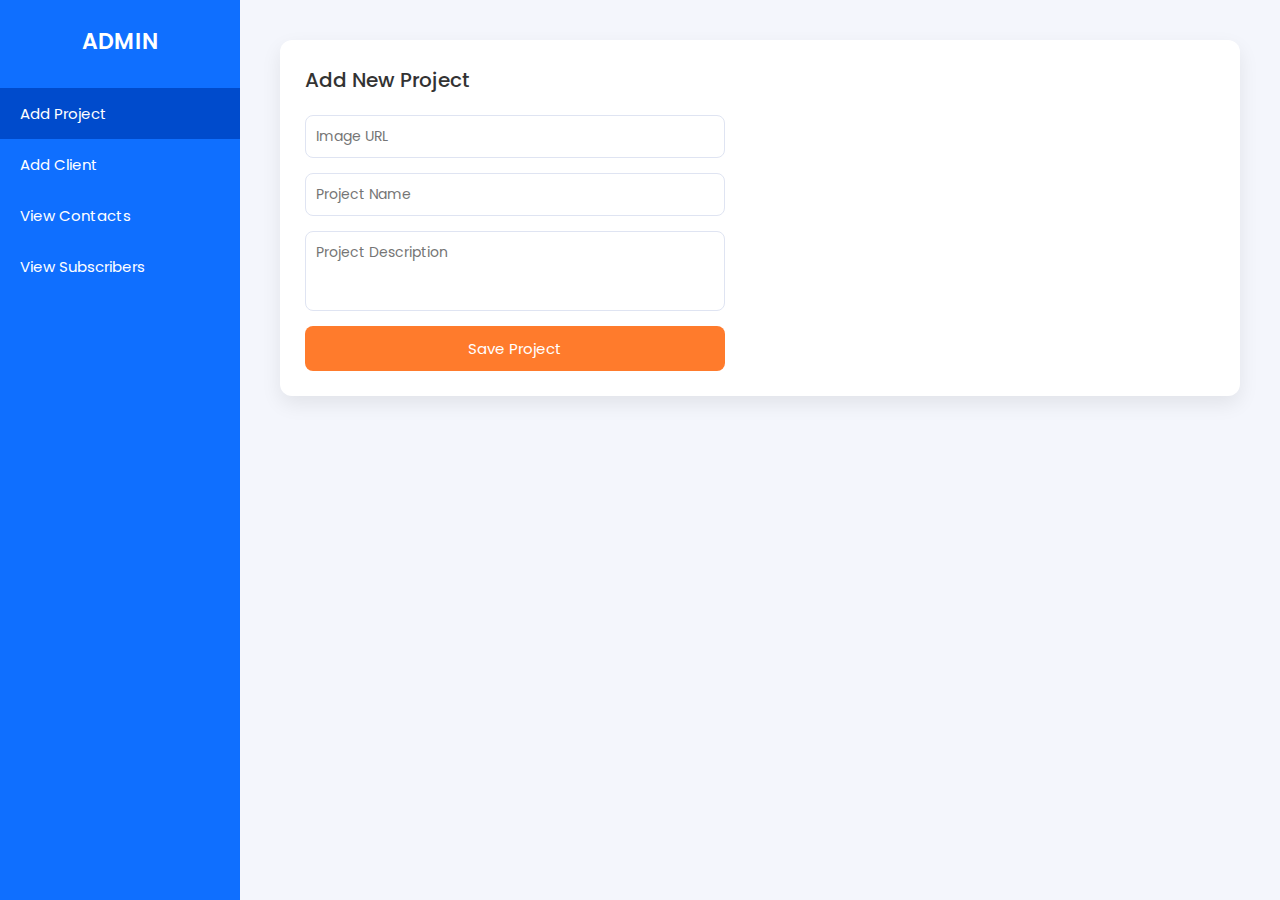
<file: realestateapp-frontend/admin.html>
<!DOCTYPE html>
<html lang="en">
<head>
    <meta charset="UTF-UTF-8">
    <title>Admin Panel – Real Estate</title>
    <link href="https://fonts.googleapis.com/css2?family=Poppins:wght@300;400;500;600&display=swap" rel="stylesheet">

    <style>
        * {
            margin: 0;
            padding: 0;
            font-family: "Poppins", sans-serif;
            box-sizing: border-box;
        }

        body {
            display: flex;
            background: #f4f6fc;
            min-height: 100vh;
        }

        /* Sidebar */
        .sidebar {
            width: 240px;
            background: #0f6fff;
            color: #fff;
            padding: 25px 0;
            display: flex;
            flex-direction: column;
            align-items: center;
        }

        .sidebar h2 {
            margin-bottom: 30px;
            font-size: 22px;
            font-weight: 600;
        }

        .sidebar a {
            width: 100%;
            padding: 14px 20px;
            text-decoration: none;
            color: #fff;
            display: block;
            font-size: 15px;
            transition: 0.2s;
        }

        .sidebar a:hover, .sidebar a.active {
            background: #004bcc;
        }

        /* Main Content Area */
        .main {
            flex: 1;
            padding: 40px;
        }

        h1 {
            margin-bottom: 20px;
            color: #333;
        }

        .card {
            background: #fff;
            padding: 25px;
            border-radius: 12px;
            box-shadow: 0 8px 20px rgba(0,0,0,0.08);
            margin-bottom: 30px;
        }

        .card h2 {
            margin-bottom: 20px;
            font-size: 20px;
            font-weight: 500;
            color: #333;
        }

        /* Form Styling */
        form {
            display: grid;
            gap: 15px;
            max-width: 420px;
        }

        input, textarea {
            border: 1px solid #dfe4f2;
            padding: 10px;
            border-radius: 8px;
            font-size: 14px;
        }

        textarea {
            resize: none;
            height: 80px;
        }

        button {
            background: #ff7b2c;
            color: #fff;
            border: none;
            padding: 11px;
            border-radius: 8px;
            font-size: 15px;
            cursor: pointer;
        }

        button:hover {
            background: #ff6a0c;
        }

        /* Tables */
        table {
            width: 100%;
            border-collapse: collapse;
            margin-top: 15px;
            font-size: 14px;
        }

        th, td {
            text-align: left;
            padding: 10px;
            border-bottom: 1px solid #eee;
        }

        th {
            background: #f1f4fb;
            font-weight: 500;
        }

        tr:hover {
            background: #fafbff;
        }

        /* Mobile View */
        @media (max-width: 768px) {
            body {
                flex-direction: column;
            }
            .sidebar {
                width: 100%;
                flex-direction: row;
                overflow-x: auto;
            }
            .sidebar a {
                flex: 1;
                text-align: center;
            }
            .main {
                padding: 20px;
            }
        }
    </style>
</head>

<body>

    <!-- Sidebar -->
    <div class="sidebar">
        <h2>ADMIN</h2>
        <a href="#" class="active" onclick="showPanel('addProject')">Add Project</a>
        <a href="#" onclick="showPanel('addClient')">Add Client</a>
        <a href="#" onclick="showPanel('contacts')">View Contacts</a>
        <a href="#" onclick="showPanel('subscribers')">View Subscribers</a>
    </div>

    <!-- Main Content -->
    <div class="main">

        <div id="addProject" class="card panel">
            <h2>Add New Project</h2>
            <form onsubmit="saveProject(event)">
                <input id="proj-img" type="text" placeholder="Image URL">
                <input id="proj-name" type="text" placeholder="Project Name" required>
                <textarea id="proj-desc" placeholder="Project Description" required></textarea>
                <button type="submit">Save Project</button>
            </form>
        </div>

        <div id="addClient" class="card panel" style="display:none;">
            <h2>Add New Client</h2>
            <form onsubmit="saveClient(event)">
                <input id="client-img" type="text" placeholder="Client Image URL">
                <input id="client-name" type="text" placeholder="Client Name" required>
                <input id="client-desig" type="text" placeholder="Designation" required>
                <textarea id="client-desc" placeholder="Client Feedback" required></textarea>
                <button type="submit">Save Client</button>
            </form>
        </div>

        <div id="contacts" class="card panel" style="display:none;">
            <h2>Contact Form Submissions</h2>
            <button onclick="loadContacts()">Refresh</button>
            <table>
                <thead>
                    <tr>
                        <th>ID</th><th>Name</th><th>Email</th><th>Mobile</th><th>City</th>
                    </tr>
                </thead>
                <tbody id="contacts-table"></tbody>
            </table>
        </div>

        <div id="subscribers" class="card panel" style="display:none;">
            <h2>Newsletter Subscribers</h2>
            <button onclick="loadSubscribers()">Refresh</button>
            <table>
                <thead>
                    <tr>
                        <th>ID</th><th>Email</th>
                    </tr>
                </thead>
                <tbody id="subs-table"></tbody>
            </table>
        </div>

    </div>

<script>
    const API_BASE = "http://localhost:8080";

    function showPanel(panelId) {
        document.querySelectorAll(".panel").forEach(p => p.style.display = "none");
        document.getElementById(panelId).style.display = "block";

        document.querySelectorAll(".sidebar a").forEach(a => a.classList.remove("active"));
        event.target.classList.add("active");
    }

    function saveProject(e) {
        e.preventDefault();
        const body = {
            imageUrl: document.getElementById("proj-img").value,
            name: document.getElementById("proj-name").value,
            description: document.getElementById("proj-desc").value
        };

        fetch(`${API_BASE}/api/projects/admin`, {
            method: "POST",
            headers: {"Content-Type": "application/json"},
            body: JSON.stringify(body)
        }).then(res => {
            alert(res.ok ? "Project Saved!" : "Error saving project");
        });
    }

    function saveClient(e) {
        e.preventDefault();
        const body = {
            imageUrl: document.getElementById("client-img").value,
            name: document.getElementById("client-name").value,
            designation: document.getElementById("client-desig").value,
            description: document.getElementById("client-desc").value
        };

        fetch(`${API_BASE}/api/clients/admin`, {
            method: "POST",
            headers: {"Content-Type": "application/json"},
            body: JSON.stringify(body)
        }).then(res => {
            alert(res.ok ? "Client Saved!" : "Error saving client");
        });
    }

    function loadContacts() {
        fetch(`${API_BASE}/api/contacts/admin`)
            .then(res => res.json())
            .then(data => {
                let rows = "";
                data.forEach(c => {
                    rows += `<tr>
                        <td>${c.id}</td>
                        <td>${c.fullName}</td>
                        <td>${c.email}</td>
                        <td>${c.mobile}</td>
                        <td>${c.city}</td>
                    </tr>`;
                });
                document.getElementById("contacts-table").innerHTML = rows;
            });
    }

    function loadSubscribers() {
        fetch(`${API_BASE}/api/subscribers/admin`)
            .then(res => res.json())
            .then(data => {
                let rows = "";
                data.forEach(s => {
                    rows += `<tr>
                        <td>${s.id}</td>
                        <td>${s.email}</td>
                    </tr>`;
                });
                document.getElementById("subs-table").innerHTML = rows;
            });
    }
</script>

</body>
</html>
</file>
